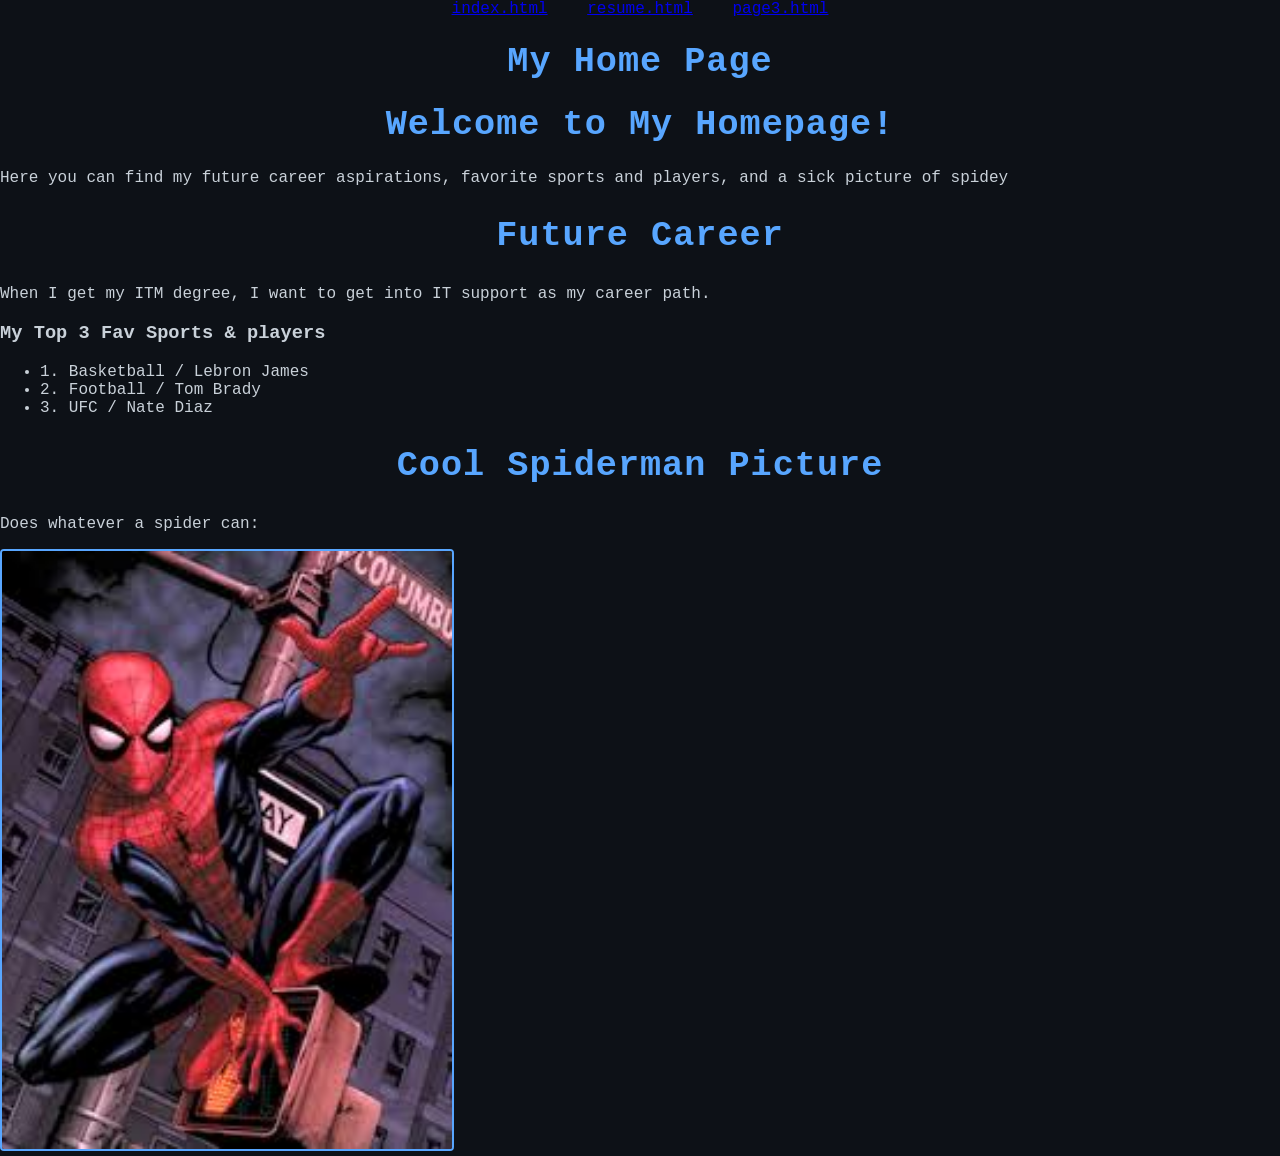
<file: index.html>
<!DOCTYPE html>
<html lang="en">

    <head>
        <meta charset="UTF-8">
        <title>Home Page</title>
        <link rel="stylesheet" href="style.css">
    </head>
    
    <body>
        <header>
            <nav>
                <ul>
                    
                     <li><a href="index.html">index.html</a></li>
                     <li><a href="resume.html">resume.html</a></li>
                     <li><a href="page3.html">page3.html</a></li>
                </ul>
            </nav>
        </header>
        <h1>My Home Page</h1>
        <main>
      <h1>Welcome to My Homepage!</h1>
      <p>Here you can find my future career aspirations, favorite sports and players, and a sick picture of spidey</p>
      
      <h2>Future Career</h2>
      <p>When I get my ITM degree, I want to get into IT support as my career path.</p>
      
      <h3>My Top 3 Fav Sports &amp; players</h3>
      <ul>
        <li>1. Basketball / Lebron James</li>
        <li>2. Football / Tom Brady</li>
        <li>3. UFC / Nate Diaz</li>
      </ul>

      <h2>Cool Spiderman Picture</h2>
      <p>Does whatever a spider can:</p>
      <img src="images/spiderman.jpg" alt="The GOAT Superhero">
    </main>
    </body>
</html>
</file>
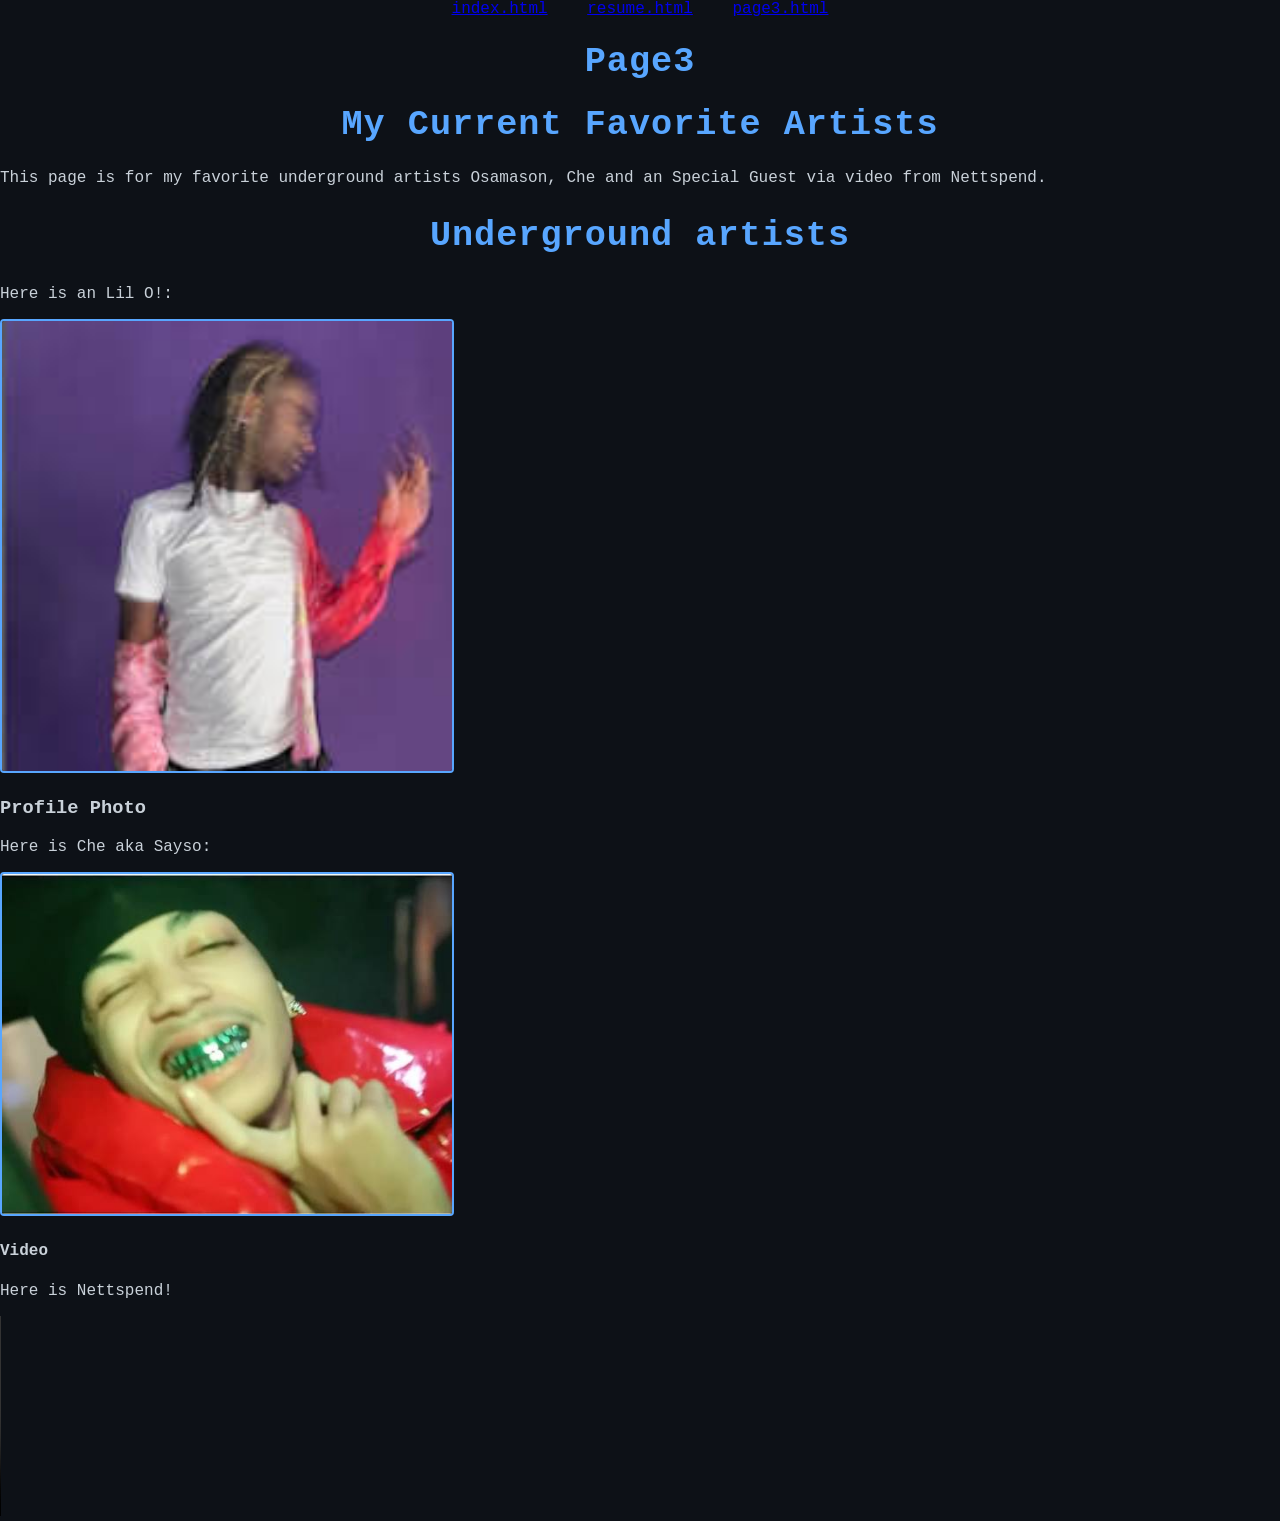
<file: page3.html>
<!DOCTYPE html>
<html lang="en">

    <head>
        <meta charset="UTF-8">
        <title>Page 3</title>
        <link rel="stylesheet" href="style.css">
    </head>
    
    <body>
        <header>
            <nav>
                <ul>
                    
                     <li><a href="index.html">index.html</a></li>
                     <li><a href="resume.html">resume.html</a></li>
                     <li><a href="page3.html">page3.html</a></li>
                </ul>
            </nav>
        </header>
        <h1>Page3</h1>
        <main>
      <h1>My Current Favorite Artists</h1>
      <p>This page is for my favorite underground artists Osamason, Che and an Special Guest via video from Nettspend.</p>

      <h2>Underground artists</h2>
      <p>Here is an Lil O!:</p>
      <img src="images/portrait.jpg" alt="Osamason picture from the Jumpout era">

      <h3>Profile Photo</h3>
      <p>Here is Che aka Sayso:</p>
      <img src="images/profile.jpg" alt="From his Rest in Bass trailer for the album">

      <h4>Video</h4>
      <p>Here is Nettspend!</p>
      <video controls width="400">
  <source src="media/video.mp4" type="video/mp4"> 
</video>
    </main>
    </body>
</html>
</file>
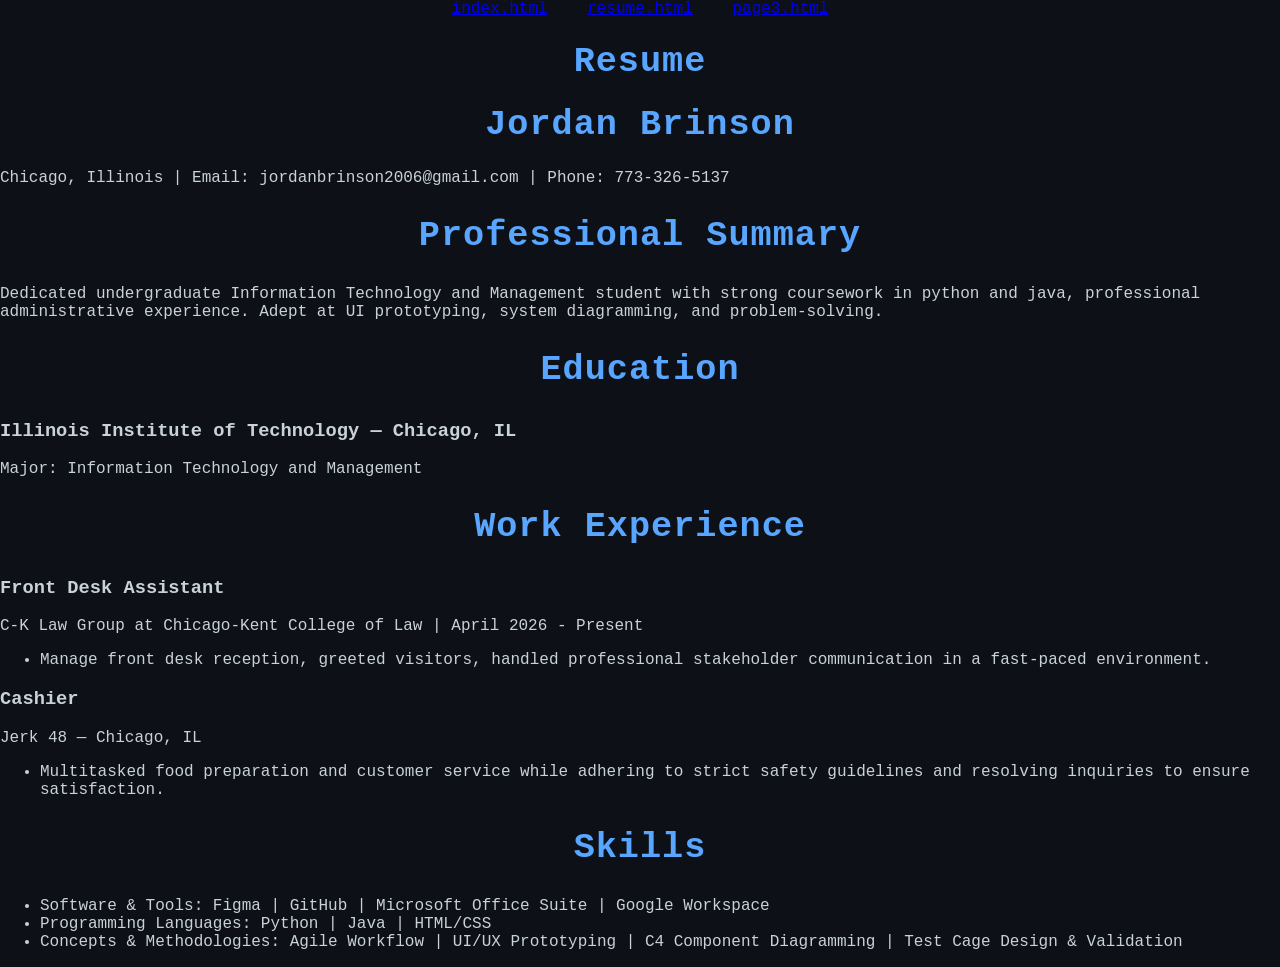
<file: resume.html>
<!DOCTYPE html>
<html lang="en">

    <head>
        <meta charset="UTF-8">
        <title>Home Page</title>
        <link rel="stylesheet" href="style.css">
    </head>
    
    <body>
        <header>
            <nav>
                <ul>
                    
                     <li><a href="index.html">index.html</a></li>
                     <li><a href="resume.html">resume.html</a></li>
                     <li><a href="page3.html">page3.html</a></li>
                </ul>
            </nav>
        </header>
        <h1>Resume</h1>
        <main>
      <h1>Jordan Brinson</h1>
      <p>Chicago, Illinois | Email: jordanbrinson2006@gmail.com | Phone: 773-326-5137</p>

      <h2>Professional Summary</h2>
      <p>Dedicated undergraduate Information Technology and Management student with strong coursework in python and java, professional administrative experience. Adept at UI prototyping, system diagramming, and problem-solving.</p>

      <h2>Education</h2>
      <h3>Illinois Institute of Technology — Chicago, IL</h3>
      <p>Major: Information Technology and Management</p>

      <h2>Work Experience</h2>
      <h3>Front Desk Assistant</h3>
      <p>C-K Law Group at Chicago-Kent College of Law | April 2026 - Present</p>
      <ul>
        <li>Manage front desk reception, greeted visitors, handled professional stakeholder communication in a fast-paced environment.</li>
      </ul>

      <h3>Cashier</h3>
      <p>Jerk 48 — Chicago, IL</p>
      <ul>
        <li>Multitasked food preparation and customer service while adhering to strict safety guidelines and resolving inquiries to ensure satisfaction.</li>
      </ul>

      <h2>Skills</h2>
      <ul>
        <li>Software &amp; Tools: Figma | GitHub | Microsoft Office Suite | Google Workspace</li>
        <li>Programming Languages: Python | Java | HTML/CSS</li>
        <li>Concepts & Methodologies: Agile Workflow | UI/UX Prototyping | C4 Component Diagramming | Test Cage Design & Validation</li>
      </ul>
    </main>
    </body>
</html>
</file>
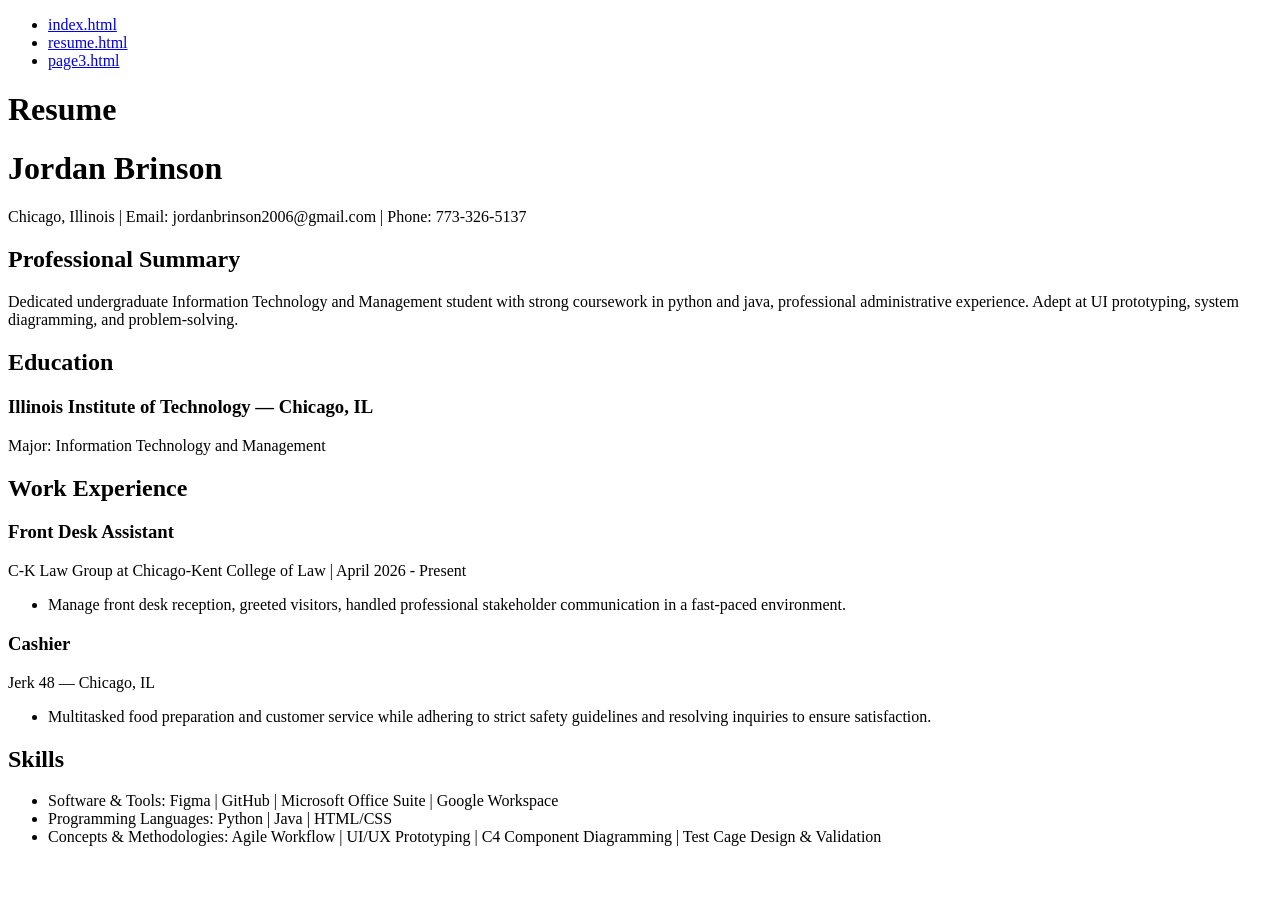
<file: media/resume.html>
<!DOCTYPE html>
<html lang="en">

    <head>
        <meta charset="UTF-8">
        <title>Home Page</title>
    </head>
    
    <body>
        <header>
            <nav>
                <ul>
                    
                     <li><a href="index.html">index.html</a></li>
                     <li><a href="resume.html">resume.html</a></li>
                     <li><a href="page3.html">page3.html</a></li>
                </ul>
            </nav>
        </header>
        <h1>Resume</h1>
        <main>
      <h1>Jordan Brinson</h1>
      <p>Chicago, Illinois | Email: jordanbrinson2006@gmail.com | Phone: 773-326-5137</p>

      <h2>Professional Summary</h2>
      <p>Dedicated undergraduate Information Technology and Management student with strong coursework in python and java, professional administrative experience. Adept at UI prototyping, system diagramming, and problem-solving.</p>

      <h2>Education</h2>
      <h3>Illinois Institute of Technology — Chicago, IL</h3>
      <p>Major: Information Technology and Management</p>

      <h2>Work Experience</h2>
      <h3>Front Desk Assistant</h3>
      <p>C-K Law Group at Chicago-Kent College of Law | April 2026 - Present</p>
      <ul>
        <li>Manage front desk reception, greeted visitors, handled professional stakeholder communication in a fast-paced environment.</li>
      </ul>

      <h3>Cashier</h3>
      <p>Jerk 48 — Chicago, IL</p>
      <ul>
        <li>Multitasked food preparation and customer service while adhering to strict safety guidelines and resolving inquiries to ensure satisfaction.</li>
      </ul>

      <h2>Skills</h2>
      <ul>
        <li>Software &amp; Tools: Figma | GitHub | Microsoft Office Suite | Google Workspace</li>
        <li>Programming Languages: Python | Java | HTML/CSS</li>
        <li>Concepts & Methodologies: Agile Workflow | UI/UX Prototyping | C4 Component Diagramming | Test Cage Design & Validation</li>
      </ul>
    </main>
    </body>
</html>
</file>
<file: style.css>
nav ul {
  list-style: none;
  text-align: center;
  padding: 0;
  margin: 0;
}

nav li {
  display: inline-block;
  margin: 0 15px;
}

/* Style 1: Dark  themed body background */
body {
  font-family: 'Courier New', Courier, monospace;
  background-color: #0d1117;
  color: #c9d1d9;
  margin: 0;
  padding: 0;
}

/* Style 2: layout container using relative percentage width */
.container {
  width: 90%;
  max-width: 1100px;
  margin: 0 auto;
  padding: 2rem;
  background-color: #161b22;
  border: 1px solid #30363d;
}

/* Style 3: Heading styling with cyan color */
h1, h2 {
  font-size: 2.2rem;
  color: #58a6ff;
  text-align: center;
  letter-spacing: 1px;
}

/* Style 4: Image styling and border */
img {
  width: 100%;
  max-width: 450px;
  height: auto;
  border-radius: 4px;
  border: 2px solid #58a6ff;
}

/* Style 5: Footer styling with fixed top margin and center alignment */
footer {
  background-color: #010409;
  color: #8b949e;
  text-align: center;
  padding: 1.5rem;
  margin-top: 3rem;
  border-top: 1px solid #30363d;
}
</file>
